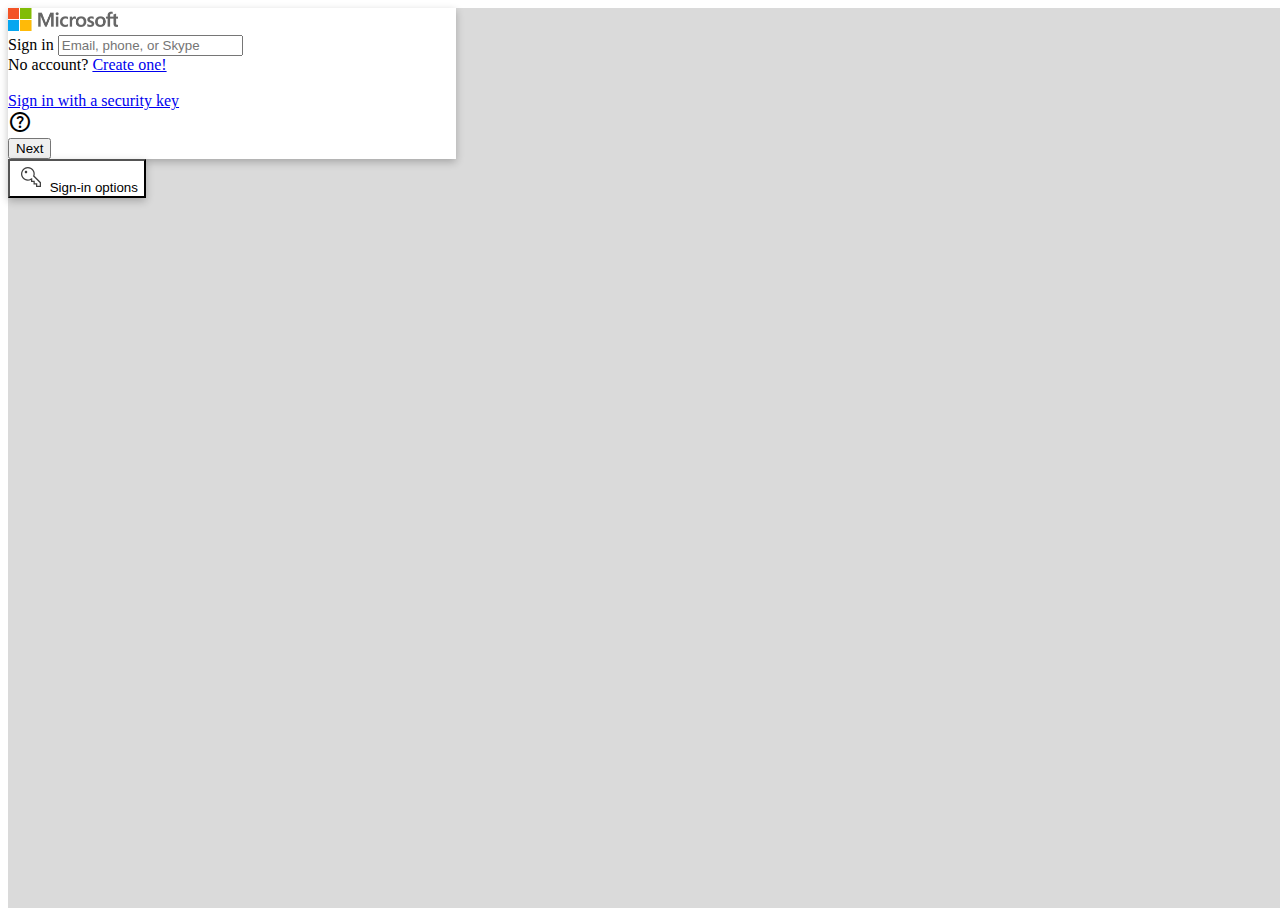
<file: login.html>
<!doctype html>
<html lang="en">
  <head>
    <meta charset="utf-8">
    <meta name="viewport" content="width=device-width, initial-scale=1">
    <title>Bootstrap demo</title>
    <link rel="stylesheet" href="form.css">
    <link rel="stylesheet" href="https://fonts.googleapis.com/css2?family=Material+Symbols+Outlined:opsz,wght,FILL,GRAD@20..48,100..700,0..1,-50..200" />
    <link href="https://cdn.jsdelivr.net/npm/bootstrap@5.2.3/dist/css/bootstrap.min.css" rel="stylesheet" integrity="sha384-rbsA2VBKQhggwzxH7pPCaAqO46MgnOM80zW1RWuH61DGLwZJEdK2Kadq2F9CUG65" crossorigin="anonymous">
  </head>
  <body>
    <section class="form-sec">
        <div class="container d-flex align-items-center justify-content-center">
            <div class="form">
            <form class="p-5">
                <img class="pb-3" src="/microsoftlogo.png" width="110rem" alt="">
                <div class="mb-3">
                  <label for="exampleInputEmail1" class="form-label fs-4 fw-semibold">Sign in</label>
                  <input type="email" class="form-control border-0 border-bottom rounded-0 ps-0" placeholder="Email, phone, or Skype" id="exampleInputEmail1" aria-describedby="emailHelp">
                  <div id="emailHelp" class="form-text pt-2">No account? <a class="text-decoration-none" href="#">Create one! <br> <br> Sign in with a security key</a>
                    <div class="d-inline-block">
                        <span class="material-symbols-outlined fs-5">help</span>
                    </div>
                </div>
                </div>
                <div class="d-flex justify-content-end">
                <button type="submit" class="btn btn-primary rounded-0 px-4">Next</button>
            </div>
              </form>
              <div class="pt-4 w-100">
                  <button id="buton" class="btn w-100 d-flex ps-5 rounded-0 align-items-center"> <img src="/sign-in.svg" width="30rem" alt=""> Sign-in options</button>
              </div>
            </div>
        </div>
    </section>



























    <script src="https://cdn.jsdelivr.net/npm/bootstrap@5.2.3/dist/js/bootstrap.bundle.min.js" integrity="sha384-kenU1KFdBIe4zVF0s0G1M5b4hcpxyD9F7jL+jjXkk+Q2h455rYXK/7HAuoJl+0I4" crossorigin="anonymous"></script>
  </body>
</html>
</file>
<file: form.css>
.form-sec{
    width: 100vw;
    height: 100vh;
    background-color: #dadada;
}
form{
    width: 28rem;
    background-color: white;
    box-shadow: rgba(0, 0, 0, 0.24) 0px 3px 8px;
}
.container{
    height: 100vh;
}
#buton{
    background-color: white;
    box-shadow: rgba(0, 0, 0, 0.24) 0px 3px 8px;
}
#buton:hover{
    background-color: rgb(202, 200, 200);
}
</file>
